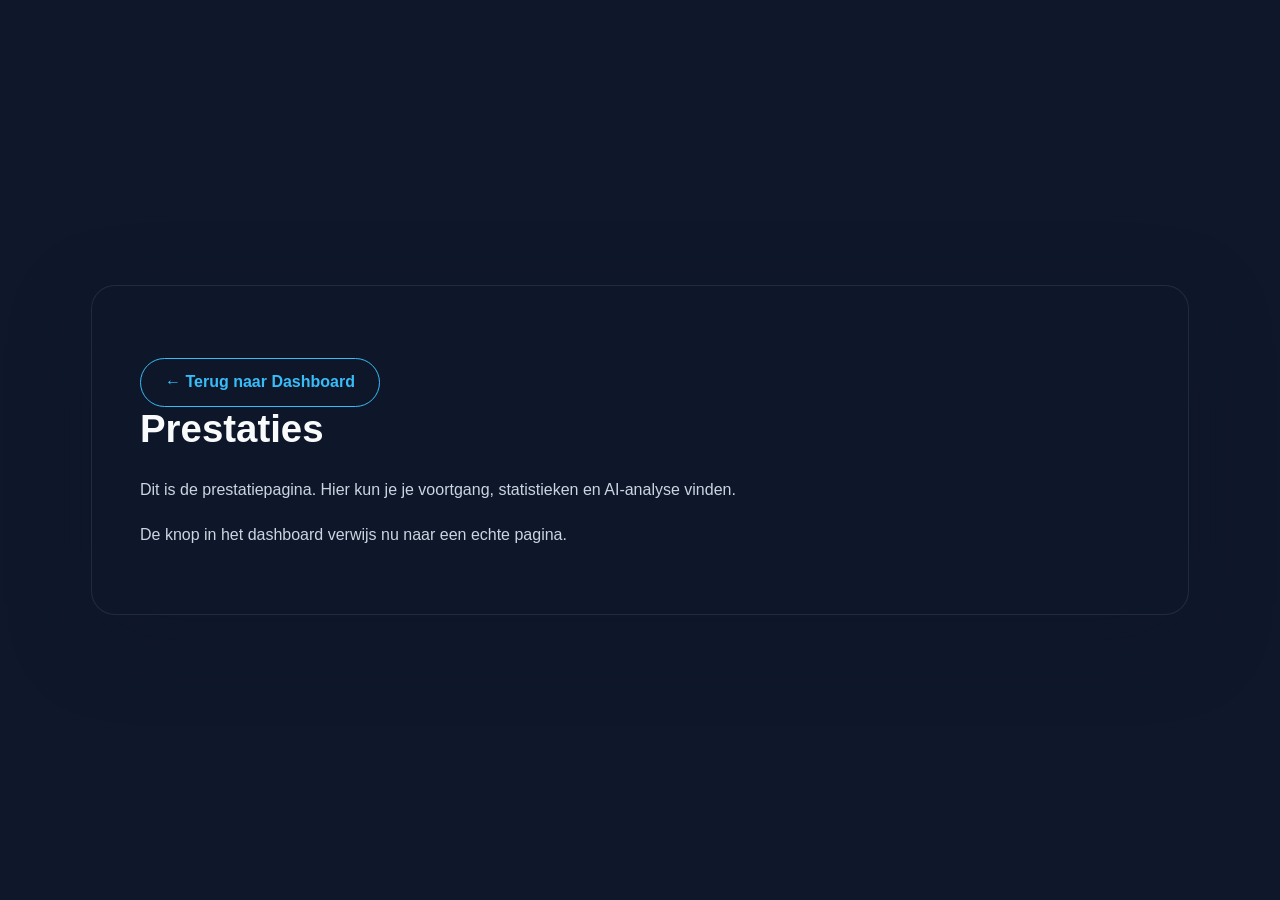
<file: prestaties.html>
<!DOCTYPE html>
<html lang="nl">
<head>
  <meta charset="UTF-8" />
  <meta name="viewport" content="width=device-width, initial-scale=1.0" />
  <title>Prestaties - ZS Sport AI</title>
  <style>
    body { font-family: Inter, sans-serif; margin: 0; background: #0f172a; color: #f8fafc; display: flex; align-items: center; justify-content: center; min-height: 100vh; }
    .page { width: min(1000px, 90%); background: rgba(15, 23, 42, 0.95); border: 1px solid rgba(148, 163, 184, 0.15); border-radius: 24px; padding: 3rem; box-shadow: 0 24px 80px rgba(15, 23, 42, 0.45); }
    a { color: #38bdf8; text-decoration: none; font-weight: 600; }
    h1 { margin-top: 0; font-size: clamp(2rem, 3vw, 3rem); }
    p { line-height: 1.8; color: #cbd5e1; }
    .button { display: inline-flex; align-items: center; gap: 0.5rem; margin-top: 1.5rem; padding: 0.9rem 1.5rem; border: 1px solid #38bdf8; border-radius: 999px; color: #38bdf8; }
  </style>
</head>
<body>
  <div class="page">
    <a class="button" href="dashboard.html">← Terug naar Dashboard</a>
    <h1>Prestaties</h1>
    <p>Dit is de prestatiepagina. Hier kun je je voortgang, statistieken en AI-analyse vinden.</p>
    <p>De knop in het dashboard verwijs nu naar een echte pagina.</p>
  </div>
</body>
</html>
</file>
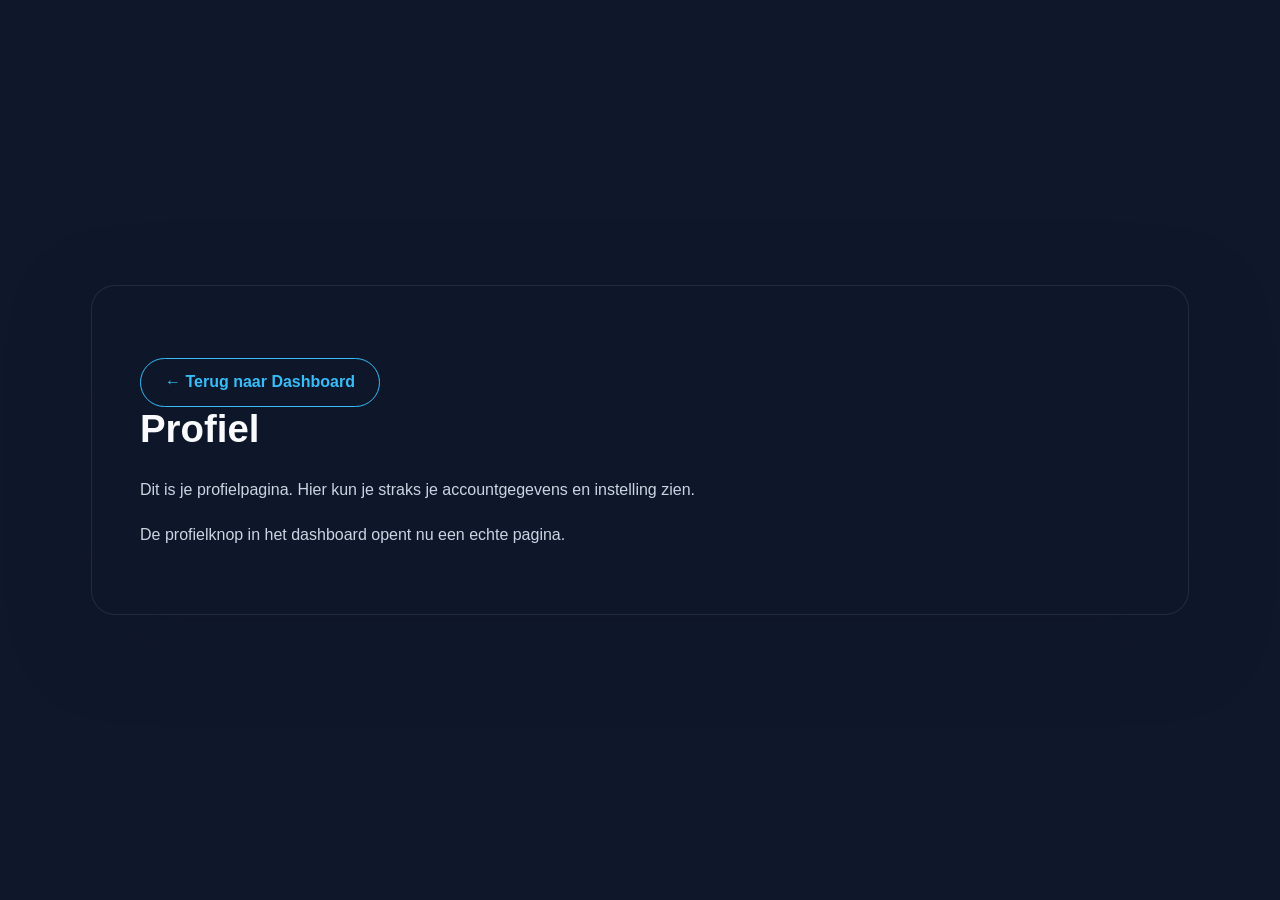
<file: profiel.html>
<!DOCTYPE html>
<html lang="nl">
<head>
  <meta charset="UTF-8" />
  <meta name="viewport" content="width=device-width, initial-scale=1.0" />
  <title>Profiel - ZS Sport AI</title>
  <style>
    body { font-family: Inter, sans-serif; margin: 0; background: #0f172a; color: #f8fafc; display: flex; align-items: center; justify-content: center; min-height: 100vh; }
    .page { width: min(1000px, 90%); background: rgba(15, 23, 42, 0.95); border: 1px solid rgba(148, 163, 184, 0.15); border-radius: 24px; padding: 3rem; box-shadow: 0 24px 80px rgba(15, 23, 42, 0.45); }
    a { color: #38bdf8; text-decoration: none; font-weight: 600; }
    h1 { margin-top: 0; font-size: clamp(2rem, 3vw, 3rem); }
    p { line-height: 1.8; color: #cbd5e1; }
    .button { display: inline-flex; align-items: center; gap: 0.5rem; margin-top: 1.5rem; padding: 0.9rem 1.5rem; border: 1px solid #38bdf8; border-radius: 999px; color: #38bdf8; }
  </style>
</head>
<body>
  <div class="page">
    <a class="button" href="dashboard.html">← Terug naar Dashboard</a>
    <h1>Profiel</h1>
    <p>Dit is je profielpagina. Hier kun je straks je accountgegevens en instelling zien.</p>
    <p>De profielknop in het dashboard opent nu een echte pagina.</p>
  </div>
</body>
</html>
</file>
